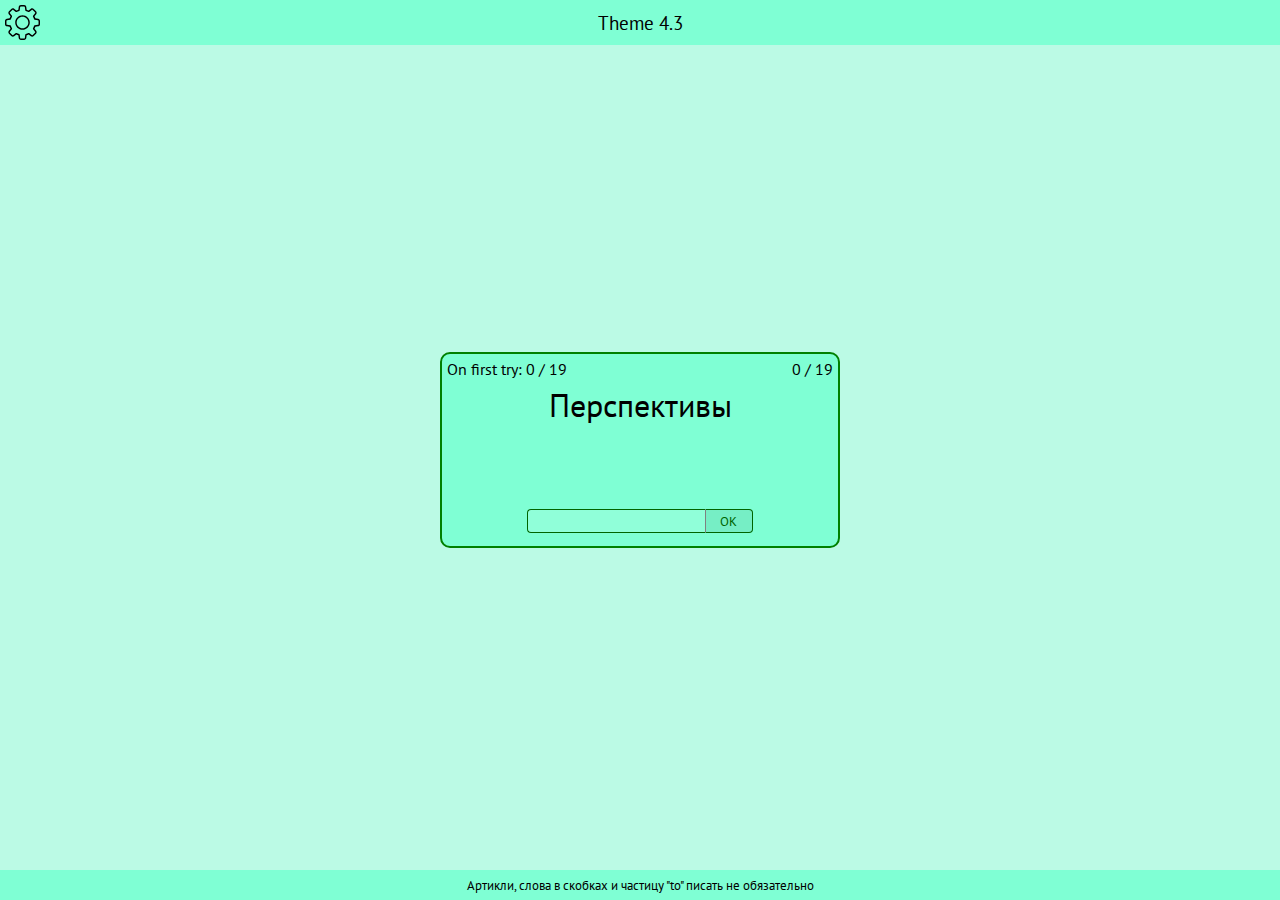
<file: index.html>
<!DOCTYPE html>
<html lang="en">
<head>
	<meta charset="UTF-8">
	<meta name="viewport" content="width=device-width, initial-scale=1.0">
	<title>Words Learner</title>
	<meta property="og:title" content="Words Learner">
	<meta property="og:description" content="App for learning words">
	<meta property="og:type" content="website">
	<meta property="og:url" content="https://mixelte.github.io/wordsLearner/">
	<meta property="og:image" content="https://mixelte.github.io/wordsLearner/icon.png">
	<meta property="og:image:type" content="image/png">
	<meta property="og:image:width" content="128">
	<meta property="og:image:height" content="128">
	<meta name="twitter:site" content="https://mixelte.github.io/wordsLearner/">
	<meta name="twitter:title" content="Words Learner">
	<meta name="twitter:description" content="App for learning words">
	<meta name="description" content="App for learning words">
	<meta name="theme-color" content="#7fffd4">
	<meta name="msapplication-navbutton-color" content="#7fffd4">
	<meta name="apple-mobile-web-app-status-bar-style" content="#7fffd4">
	<link rel="canonical" href="https://mixelte.github.io/wordsLearner/">
	<link rel="icon" type="image/png" href="icon.png">
	<link rel="stylesheet" href="https://fonts.googleapis.com/css?family=PT Sans">
	<link rel="stylesheet" href="style.css">
	<script src="out/functions.js" defer></script>
	<script src="out/word.js" defer></script>
	<script src="out/words.js" defer></script>
	<script src="out/tester.js" defer></script>
	<script src="out/main.js" defer></script>
</head>
<body>
	<noscript style="font-size: x-large;">Если вы видите это, попробуете открыть в Google Chrome</noscript>
	<!-- Yandex.Metrika counter -->
	<script type="text/javascript" >
		(function(m,e,t,r,i,k,a){m[i]=m[i]||function(){(m[i].a=m[i].a||[]).push(arguments)};
		m[i].l=1*new Date();
		for (var j = 0; j < document.scripts.length; j++) {if (document.scripts[j].src === r) { return; }}
		k=e.createElement(t),a=e.getElementsByTagName(t)[0],k.async=1,k.src=r,a.parentNode.insertBefore(k,a)})
		(window, document, "script", "https://mc.yandex.ru/metrika/tag.js", "ym");

		ym(98877166, "init", {
			clickmap:true,
			trackLinks:true,
			accurateTrackBounce:true
		});
	</script>
	<noscript><div><img src="https://mc.yandex.ru/watch/98877166" style="position:absolute; left:-9999px;" alt="" /></div></noscript>
	<!-- /Yandex.Metrika counter -->
</body>
</html>
</file>
<file: style.css>
* {
	box-sizing: border-box;
	font-family: "PT Sans", Arial, Helvetica, sans-serif;
}
html {
	height: 100%;
	display: flex;
	flex-direction: column;
}
body {
	display: flex;
	margin: 0px;
	justify-content: center;
	align-items: center;
	/* min-height: 100%; */
	flex-grow: 1;
	--header-height--: 45px;
	--c-back: rgb(187, 250, 229);
}
.page {
	background-color: var(--c-back);
	width: 100%;
	min-height: 100%;
	display: none;
}
.page-active {
	display: flex;
}
.header {
	position: fixed;
	top: 0px;
	left: 0px;
	width: 100%;
	height: var(--header-height--);
	font-size: 1.2rem;
	display: flex;
	justify-content: center;
	align-items: center;
	background-color: aquamarine;
	user-select: none;
}
.btn-toPage {
	position: absolute;
	left: 0px;
	display: block;
	height: 35px;
	width: 35px;
	margin: 5px;
	cursor: pointer;
}


.page-1 {
	flex-direction: column;
	justify-content: center;
	align-items: center;
}
.footer {
	position: fixed;
	bottom: 0px;
	left: 0px;
	width: 100%;
	min-height: 30px;
	display: flex;
	flex-direction: column;
	justify-content: center;
	align-items: center;
	background-color: aquamarine;
	font-size: small;
	text-align: center;
}

.testBlock {
	position: relative;
	width: 100%;
	max-width: 400px;
	max-height: 100%;
	overflow: auto;
	/* min-height: 200px; */
	background-color: aquamarine;
	border: 2px solid green;
	border-radius: 10px;
	display: flex;
	flex-direction: column;
}
@media screen and (max-width: 600px), screen and (max-height: 600px) {
	.testBlock {
		background-color: var(--c-back);
		border: none;
	}
}
.testBlock-title1-block {
	overflow: auto;
	margin-top: 30px;
	flex-shrink: 1;
}
.testBlock-title2-block {
	overflow: auto;
	padding: 10px;
	flex-shrink: 1;
	min-height: 40px;
}
.testBlock-title1 {
	font-size: xx-large;
	text-align: center;
	margin: 0px 10px 20px 10px;
}
.testBlock-title2 {
	font-size: x-large;
	text-align: center;
	min-height: 30px;
}
.testBlock-controls {
	min-height: 50px;
	display: flex;
	justify-content: center;
	align-items: center;
}
.testBlock-input {
	font-size: 16px;
	height: 24px;
	outline: none;
	/* outline-width: 1px; */
	/* outline-color: green; */
	width: 45%;
	background-color: #ffffff22;
	border: 1px solid darkgreen;
	border-radius: 4px 0px 0px 4px;
	border-right-color: grey !important;
}
.input-correct {
	color: darkgreen;
}
.input-uncorrect {
	color: tomato;
}
.input-uncorrect, .input-uncorrect + .testBlock-OKbutton {
	border-color: tomato;
}
.testBlock-OKbutton {
	outline: none;
	height: 24px;
	width: 47px;
	background-color: #00000011;
	color: darkgreen;
	border: 1px solid darkgreen;
	border-left-width: 0px;
	border-radius: 0px 4px 4px 0px;
}
.testBlock-OKbutton:active {
	box-shadow: inset 0px 0px 2px 0px black;
}
.testBlock-OKbutton:hover {
	text-decoration: underline;
}
.testBlock-lbl {
	position: absolute;
	top: 0px;
	margin: 5px;
	font-size: medium;
}
.testBlock-lbl-all {
	right: 0px;
}


.page-2, .page-3 {
	/* background-color: var(--c-back); */
	justify-content: center;
}
.page-body {
	width: 100%;
	max-width: 500px;
	margin-top: var(--header-height--);
	padding: 15px;
}
.settings-block {
	display: flex;
	margin-top: 10px;
	margin-bottom: 10px;
}
.settings-text {
	user-select: none;
}
.select {
	margin-left: 10px;
	min-width: 100px;
	background-color: #ffffff22;
	border: 1px solid darkgreen;
	border-radius: 0.2rem;
}
.settings-block button {
	color: darkgreen;
	background-color: #00000009;
	border: 1px solid darkgreen;
	border-radius: 0.2rem;
}
.checkbox {
	position: relative;
	width: 0.8em;
	height: 0.8em;
	margin-right: 0.2em;
	align-self: center;
}
.checkbox span {
	display: flex;
	width: 100%;
	height: 100%;
	align-items: center;
	justify-content: center;
	color: darkgreen;
	background-color: #00000009;
	border: 1px solid darkgreen;
	border-radius: 0.2rem;
}
.checkbox span::before {
	content: "";
	width: 55%;
	height: 55%;
	background-color: darkgreen;
	border-radius: 0.1rem;
	transform: scale(0);
	transition: transform 300ms;
}
.checkbox input {
	position: absolute;
	opacity: 0;
}
.checkbox input:checked ~ span::before {
	transform: scale(1) rotate(315deg);
}
.word-list {
	border-spacing: 1em 0.7em;
	font-size: large;
}


::-webkit-scrollbar {
	width: 6px;
	height: 6px;
}
::-webkit-scrollbar-thumb {
	background-color: darkgreen;
	border-radius: 4px;
}
</file>
